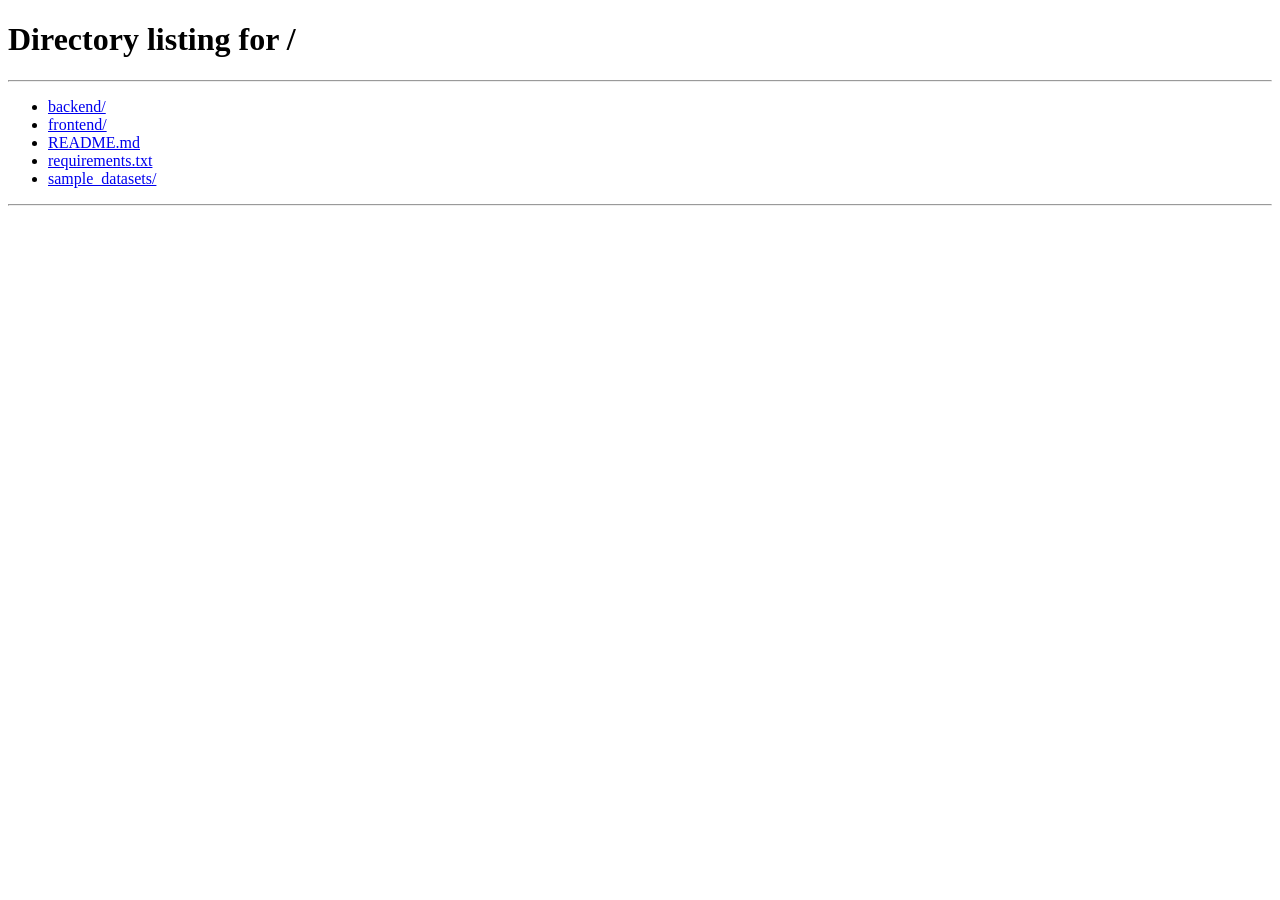
<file: frontend/app.html>
<!DOCTYPE html>
<html lang="en">

<head>
  <meta charset="UTF-8">
  <meta name="viewport" content="width=device-width, initial-scale=1.0">
  <title>AutoData Pipeline - Interactive Data Mining & Feature Engineering</title>
  <link rel="preconnect" href="https://fonts.googleapis.com">
  <link rel="preconnect" href="https://fonts.gstatic.com" crossorigin>
  <link
    href="https://fonts.googleapis.com/css2?family=Inter:wght@400;500;600;700&family=JetBrains+Mono:wght@400;500;600&display=swap"
    rel="stylesheet">
  <link rel="stylesheet" href="css/style.css">
  <link rel="stylesheet" href="css/notebook.css">
  <style>
    /* User profile dropdown menu */
    .user-dropdown-menu {
      position: absolute;
      top: 56px;
      right: 20px;
      background: var(--bg-card);
      border: 1px solid var(--border-color);
      border-radius: var(--radius-md);
      box-shadow: var(--shadow-lg);
      padding: 6px;
      display: none;
      flex-direction: column;
      min-width: 170px;
      z-index: 100;
    }

    .user-dropdown-menu.active {
      display: flex;
    }

    .user-menu-item {
      padding: 8px 12px;
      font-size: 13px;
      border-radius: var(--radius-sm);
      display: flex;
      align-items: center;
      gap: 8px;
      color: var(--text-main);
      cursor: pointer;
      text-decoration: none;
      transition: background-color 0.15s;
    }

    .user-menu-item:hover {
      background-color: var(--bg-card-subtle);
    }

    .user-menu-item.logout {
      color: var(--danger);
      border-top: 1px solid var(--border-light);
      margin-top: 4px;
      padding-top: 8px;
    }
  </style>
</head>

<body>

  <!-- ================= Top Navbar ================= -->
  <header class="top-navbar">
    <div class="brand-section">
      <div class="brand-icon">
        <svg viewBox="0 0 24 24" fill="none" stroke="currentColor" stroke-width="2.5">
          <circle cx="12" cy="12" r="3" />
          <path
            d="M19.4 15a1.65 1.65 0 0 0 .33 1.82l.06.06a2 2 0 0 1 0 2.83 2 2 0 0 1-2.83 0l-.06-.06a1.65 1.65 0 0 0-1.82-.33 1.65 1.65 0 0 0-1 1.51V21a2 2 0 0 1-2 2 2 2 0 0 1-2-2v-.09A1.65 1.65 0 0 0 9 19.4a1.65 1.65 0 0 0-1.82.33l-.06.06a2 2 0 0 1-2.83 0 2 2 0 0 1 0-2.83l.06-.06a1.65 1.65 0 0 0 .33-1.82 1.65 1.65 0 0 0-1.51-1H3a2 2 0 0 1-2-2 2 2 0 0 1 2-2h.09A1.65 1.65 0 0 0 4.6 9a1.65 1.65 0 0 0-.33-1.82l-.06-.06a2 2 0 0 1 0-2.83 2 2 0 0 1 2.83 0l.06.06a1.65 1.65 0 0 0 1.82.33H9a1.65 1.65 0 0 0 1-1.51V3a2 2 0 0 1 2-2 2 2 0 0 1 2 2v.09a1.65 1.65 0 0 0 1 1.51 1.65 1.65 0 0 0 1.82-.33l.06-.06a2 2 0 0 1 2.83 0 2 2 0 0 1 0 2.83l-.06.06a1.65 1.65 0 0 0-.33 1.82V9a1.65 1.65 0 0 0 1.51 1H21a2 2 0 0 1 2 2 2 2 0 0 1-2 2h-.09a1.65 1.65 0 0 0-1.51 1z" />
        </svg>
      </div>
      <div class="brand-info">
        <h1>AutoData Pipeline</h1>
        <span>Interactive Data Mining &amp; Feature Engineering</span>
      </div>
    </div>

    <div class="nav-center">
      <div class="project-selector" id="project-selector-btn" onclick="window.location.href='/projects.html'"
        title="Switch or Upload Project">
        <span id="project-name-display">Project: Customer Churn Analysis</span>
        <svg viewBox="0 0 24 24" fill="none" stroke="currentColor" stroke-width="2">
          <polyline points="6 9 12 15 18 9" />
        </svg>
      </div>
      <button class="btn-new-project" id="btn-header-new-project" onclick="window.location.href='/projects.html'">
        <svg viewBox="0 0 24 24" width="16" height="16" fill="none" stroke="currentColor" stroke-width="2.5">
          <line x1="12" y1="5" x2="12" y2="19" />
          <line x1="5" y1="12" x2="19" y2="12" />
        </svg>
        <span>+ New Project</span>
      </button>
    </div>

    <div class="nav-right" style="position:relative;">
      <button class="icon-btn" id="theme-toggle-btn" title="Toggle Dark/Light Mode">
        <svg viewBox="0 0 24 24" width="18" height="18" fill="none" stroke="currentColor" stroke-width="2">
          <path d="M21 12.79A9 9 0 1 1 11.21 3 7 7 0 0 0 21 12.79z" />
        </svg>
      </button>
      <button class="icon-btn" id="notifications-btn" title="Notifications"
        onclick="UI.showToast('All pipeline background workers operational.', 'info')">
        <svg viewBox="0 0 24 24" width="18" height="18" fill="none" stroke="currentColor" stroke-width="2">
          <path d="M18 8A6 6 0 0 0 6 8c0 7-3 9-3 9h18s-3-2-3-9" />
          <path d="M13.73 21a2 2 0 0 1-3.46 0" />
        </svg>
        <div class="badge-dot"></div>
      </button>
      <div class="user-profile" id="user-profile-btn" onclick="App.toggleUserDropdown()">
        <div class="avatar" id="user-avatar-initial">A</div>
        <span class="user-name" id="user-display-name">Admin</span>
        <svg viewBox="0 0 24 24" width="14" height="14" fill="none" stroke="currentColor" stroke-width="2">
          <polyline points="6 9 12 15 18 9" />
        </svg>
      </div>

      <!-- User Dropdown Menu with Log Out -->
      <div class="user-dropdown-menu" id="user-dropdown-menu">
        <div style="padding:6px 12px; font-size:11px; color:var(--text-muted); font-weight:600;" id="user-menu-email">
          admin@autodata.io</div>
        <div class="user-menu-item" onclick="window.location.href='/projects.html'">
          <span>📁</span> Switch Project
        </div>
        <div class="user-menu-item logout" onclick="App.logout()">
          <span>🚪</span> Sign Out
        </div>
      </div>
    </div>
  </header>

  <!-- ================= App Container ================= -->
  <div class="app-container">

    <!-- Sidebar (Left) -->
    <aside class="sidebar">
      <div class="sidebar-nav">
        <div class="nav-item active" data-view="pipeline">
          <svg viewBox="0 0 24 24" fill="none" stroke="currentColor" stroke-width="2">
            <circle cx="18" cy="18" r="3" />
            <circle cx="6" cy="6" r="3" />
            <path d="M6 21V9a9 9 0 0 0 9 9" />
          </svg>
          <span>Pipeline</span>
        </div>
        <div class="nav-item" data-view="dashboard">
          <svg viewBox="0 0 24 24" fill="none" stroke="currentColor" stroke-width="2">
            <rect x="3" y="3" width="7" height="9" />
            <rect x="14" y="3" width="7" height="5" />
            <rect x="14" y="12" width="7" height="9" />
            <rect x="3" y="16" width="7" height="5" />
          </svg>
          <span>Dashboard</span>
        </div>
        <div class="nav-item" data-view="dataset">
          <svg viewBox="0 0 24 24" fill="none" stroke="currentColor" stroke-width="2">
            <rect x="3" y="3" width="18" height="18" rx="2" ry="2" />
            <line x1="3" y1="9" x2="21" y2="9" />
            <line x1="9" y1="21" x2="9" y2="9" />
          </svg>
          <span>Dataset</span>
        </div>
        <div class="nav-item" data-view="notebook">
          <svg viewBox="0 0 24 24" fill="none" stroke="currentColor" stroke-width="2">
            <polyline points="16 18 22 12 16 6" />
            <polyline points="8 6 2 12 8 18" />
          </svg>
          <span>Notebook</span>
        </div>
        <div class="nav-item" data-view="reports">
          <svg viewBox="0 0 24 24" fill="none" stroke="currentColor" stroke-width="2">
            <path d="M14 2H6a2 2 0 0 0-2 2v16a2 2 0 0 0 2 2h12a2 2 0 0 0 2-2V8z" />
            <polyline points="14 2 14 8 20 8" />
            <line x1="16" y1="13" x2="8" y2="13" />
            <line x1="16" y1="17" x2="8" y2="17" />
          </svg>
          <span>Reports</span>
        </div>
        <div class="nav-item" onclick="window.location.href='/projects.html'">
          <svg viewBox="0 0 24 24" fill="none" stroke="currentColor" stroke-width="2">
            <path d="M21 15v4a2 2 0 0 1-2 2H5a2 2 0 0 1-2-2v-4" />
            <polyline points="17 8 12 3 7 8" />
            <line x1="12" y1="3" x2="12" y2="15" />
          </svg>
          <span>Upload / Projects</span>
        </div>
      </div>

      <!-- Bottom Pipeline Progress Widget (Screenshot 1 & 2) -->
      <div class="sidebar-footer">
        <div class="pipeline-progress-card">
          <div class="progress-header">
            <span class="progress-title">Pipeline Progress</span>
            <span class="progress-label" id="sidebar-step-counter">Step 6 of 10</span>
          </div>
          <div class="progress-bar-container">
            <div class="progress-bar-fill" id="sidebar-progress-fill" style="width: 60%;"></div>
          </div>
          <div class="autosave-status">
            <div class="autosave-dot"></div>
            <span>Auto-saved: Last saved just now</span>
          </div>
        </div>
      </div>
    </aside>

    <!-- Main Viewport -->
    <main class="main-viewport">

      <!-- ================= 1. Pipeline View (Screenshot 1) ================= -->
      <div class="view-page active-view" id="view-pipeline">
        <div class="pipeline-view-container">

          <!-- Central Stage -->
          <div class="step-center-stage">
            <div class="step-stage-header">
              <div class="step-title-area">
                <h2 id="stage-step-title">Step 6: Feature Scaling <svg class="info-icon" viewBox="0 0 24 24" fill="none"
                    stroke="currentColor" stroke-width="2">
                    <circle cx="12" cy="12" r="10" />
                    <path d="M12 16v-4M12 8h.01" />
                  </svg></h2>
                <p id="stage-step-desc">Scale numerical features to bring them to a common scale.</p>
              </div>
              <div class="stage-top-actions">
                <span class="badge-pill-trusted"><span class="dot"></span> Trusted</span>
                <button class="btn-secondary" onclick="App.switchView('reports')">
                  <svg viewBox="0 0 24 24" width="15" height="15" fill="none" stroke="currentColor" stroke-width="2">
                    <path d="M1 12s4-8 11-8 11 8 11 8-4 8-11 8-11-8-11-8z" />
                    <circle cx="12" cy="12" r="3" />
                  </svg>
                  Preview Report
                </button>
                <button class="btn-primary" onclick="App.downloadNotebook()">
                  <svg viewBox="0 0 24 24" width="15" height="15" fill="none" stroke="currentColor" stroke-width="2">
                    <path d="M21 15v4a2 2 0 0 1-2 2H5a2 2 0 0 1-2-2v-4" />
                    <polyline points="7 10 12 15 17 10" />
                    <line x1="12" y1="15" x2="12" y2="3" />
                  </svg>
                  Download
                </button>
              </div>
            </div>

            <!-- Stage Tabs -->
            <div class="stage-tabs">
              <button class="tab-btn active-tab" id="tab-notebook-btn">Notebook</button>
              <button class="tab-btn" id="tab-output-btn" onclick="App.switchView('dataset')">Output</button>
            </div>

            <!-- Jupyter Cell Component (Matching Screenshot 1) -->
            <div class="notebook-container">
              <div class="jupyter-cell active-cell">
                <div class="cell-toolbar">
                  <div class="cell-toolbar-left">
                    <button class="cell-tool-btn" title="Run Cell" onclick="Pipeline.runActiveStep()">
                      <svg viewBox="0 0 24 24" fill="currentColor">
                        <polygon points="5 3 19 12 5 21 5 3" />
                      </svg>
                    </button>
                    <button class="cell-tool-btn" title="Reset Step" onclick="Pipeline.resetCurrentStep()">
                      <svg viewBox="0 0 24 24" fill="none" stroke="currentColor" stroke-width="2">
                        <path d="M3 12a9 9 0 1 0 9-9 9.75 9.75 0 0 0-6.74 2.74L3 8" />
                        <path d="M3 3v5h5" />
                      </svg>
                    </button>
                    <select class="cell-type-select">
                      <option>Code</option>
                      <option>Markdown</option>
                    </select>
                  </div>
                  <div class="cell-toolbar-right">
                    <span>Python 3</span>
                    <div class="kernel-dot" title="Kernel Idle"></div>
                  </div>
                </div>

                <!-- In [X] Code Input -->
                <div class="cell-input-block">
                  <div class="cell-prompt" id="cell-in-prompt">In [1]:</div>
                  <div class="code-editor-wrapper">
                    <pre class="code-display" id="cell-code-display"></pre>
                  </div>
                </div>

                <!-- Out [X] Data Output (Dataframe Table) -->
                <div class="cell-output-block">
                  <div class="cell-prompt out" id="cell-out-prompt">Out [1]:</div>
                  <div class="output-content-wrapper" id="cell-output-wrapper">
                    <!-- Dataframe table rendered here -->
                  </div>
                </div>
              </div>
            </div>

            <!-- Stepper Bottom Controls -->
            <div class="stage-stepper-footer">
              <button class="btn-secondary" id="btn-prev-step" onclick="Pipeline.previousStep()">
                ← Previous Step
              </button>
              <div style="display:flex; gap:10px;">
                <button class="btn-secondary" style="border-color:var(--primary); color:var(--primary);"
                  onclick="Pipeline.runAllSteps()">
                  ▶ Fast Run All
                </button>
                <button class="btn-primary" id="btn-next-step" onclick="Pipeline.nextStep()">
                  Next Step →
                </button>
              </div>
            </div>

            <!-- Bottom Output Banner (Screenshot 1) -->
            <div class="pipeline-output-banner">
              <div class="output-banner-info">
                <h4>Pipeline Output</h4>
                <p>After completing all steps, you can download the final outputs.</p>
              </div>
              <div class="output-banner-actions">
                <button class="download-dataset-btn" onclick="App.downloadCleanedDataset()">
                  <svg viewBox="0 0 24 24" width="18" height="18" fill="none" stroke="currentColor" stroke-width="2">
                    <path d="M14 2H6a2 2 0 0 0-2 2v16a2 2 0 0 0 2 2h12a2 2 0 0 0 2-2V8z" />
                    <polyline points="14 2 14 8 20 8" />
                  </svg>
                  <div style="text-align:left;">
                    <div style="font-weight:700;">Download Cleaned Dataset</div>
                    <div style="font-size:11px; opacity:0.8;">cleaned_data.csv</div>
                  </div>
                </button>

                <button class="download-notebook-btn" onclick="App.downloadNotebook()">
                  <svg viewBox="0 0 24 24" width="18" height="18" fill="none" stroke="currentColor" stroke-width="2">
                    <polyline points="16 18 22 12 16 6" />
                    <polyline points="8 6 2 12 8 18" />
                  </svg>
                  <div style="text-align:left;">
                    <div style="font-weight:700;">Download Notebook</div>
                    <div style="font-size:11px; opacity:0.8;">processed_pipeline.ipynb</div>
                  </div>
                </button>
              </div>
            </div>

          </div>

          <!-- Right Inspector Panel (Screenshot 1) -->
          <aside class="step-inspector-panel">
            <div class="inspector-header">
              <h3 id="inspector-step-title">
                <svg viewBox="0 0 24 24" width="18" height="18" fill="none" stroke="currentColor" stroke-width="2"
                  style="color:var(--primary);">
                  <polyline points="16 18 22 12 16 6" />
                  <polyline points="8 6 2 12 8 18" />
                </svg>
                Step 6: Feature Scaling
              </h3>
            </div>

            <!-- Recommendation Card -->
            <div class="recommendation-card">
              <div class="recom-badge-row">
                <span class="recom-label">Recommendation</span>
                <span class="ai-badge" id="inspector-ai-badge">AI Suggested</span>
              </div>
              <p class="recom-text" id="inspector-recom-text">StandardScaler is recommended for better model performance.</p>

              <!-- Recommended Model Section -->
              <div class="recom-model-card" id="inspector-model-recom-card">
                <div class="recom-model-header">
                  <div class="recom-model-title">
                    <svg viewBox="0 0 24 24" width="14" height="14" fill="none" stroke="currentColor" stroke-width="2.5" style="color:var(--primary);">
                      <path d="M12 2a10 10 0 1 0 10 10H12V2z" />
                      <path d="M12 12L2.1 12a10 10 0 0 0 9.9 10V12z" />
                    </svg>
                    <span>Recommended Model to Use</span>
                  </div>
                  <span class="recom-model-tag" id="inspector-model-badge">XGBoost / Random Forest</span>
                </div>
                <div class="recom-model-rationale" id="inspector-model-rationale">
                  Optimal for tabular classification with non-linear feature interactions and high predictive stability.
                </div>
                <div class="recom-model-metric-row" id="inspector-model-metric-row">
                  <span class="recom-metric-label">Evaluation Metric:</span>
                  <span class="recom-metric-val" id="inspector-model-metric-val">F1-Score & ROC-AUC</span>
                </div>
              </div>
            </div>

            <!-- Selected Method -->
            <div class="selected-method-card">
              <div class="meta-field-label">Selected Method</div>
              <div class="method-pill" id="inspector-method-pill">Standard Scaler</div>
            </div>

            <!-- Columns Affected -->
            <div class="affected-columns-card">
              <div class="meta-field-label">Columns Affected</div>
              <div style="font-size:12px; color:var(--text-muted); font-weight:600;" id="inspector-affected-count">3
                Numerical Columns</div>
              <div class="tags-cloud" id="inspector-tags-cloud">
                <span class="tag-pill">tenure</span>
                <span class="tag-pill">MonthlyCharges</span>
                <span class="tag-pill">TotalCharges</span>
              </div>
            </div>

            <!-- Action Buttons (Screenshot 1) -->
            <div class="inspector-actions-group">
              <button class="btn-accept-continue" onclick="Pipeline.acceptAndContinue()">
                <svg viewBox="0 0 24 24" width="18" height="18" fill="none" stroke="currentColor" stroke-width="2.5">
                  <polyline points="20 6 9 17 4 12" />
                </svg>
                Accept & Continue
              </button>
              <button class="btn-modify-step" onclick="Pipeline.openModifyModal()">
                <svg viewBox="0 0 24 24" width="16" height="16" fill="none" stroke="currentColor" stroke-width="2">
                  <path d="M12 20h9" />
                  <path d="M16.5 3.5a2.121 2.121 0 0 1 3 3L7 19l-4 1 1-4L16.5 3.5z" />
                </svg>
                Modify Step
              </button>
              <button class="btn-reset-step" onclick="Pipeline.openRejectModal()">
                <svg viewBox="0 0 24 24" width="16" height="16" fill="none" stroke="currentColor" stroke-width="2">
                  <line x1="18" y1="6" x2="6" y2="18" />
                  <line x1="6" y1="6" x2="18" y2="18" />
                </svg>
                Reset / Reject Step
              </button>
            </div>


            <!-- Stepper Checklist (10 steps) -->
            <div class="stepper-checklist">
              <div class="stepper-header">Pipeline Steps</div>
              <div id="inspector-stepper-checklist">
                <!-- 10 steps generated by JS -->
              </div>
            </div>
          </aside>

        </div>
      </div>

      <!-- ================= 2. Dashboard View (Screenshot 2) ================= -->
      <div class="view-page" id="view-dashboard">
        <div class="dashboard-container">

          <div class="dashboard-hero">
            <h2>Welcome, <span id="dash-user-welcome">Admin</span>! 👋</h2>
            <p>Your automated data mining and feature engineering pipeline is ready.</p>
          </div>

          <!-- 4 KPI Cards (Screenshot 2) -->
          <div class="kpi-grid">
            <div class="kpi-card">
              <div class="kpi-icon blue">
                <svg viewBox="0 0 24 24" fill="none" stroke="currentColor" stroke-width="2">
                  <path d="M14 2H6a2 2 0 0 0-2 2v16a2 2 0 0 0 2 2h12a2 2 0 0 0 2-2V8z" />
                  <polyline points="14 2 14 8 20 8" />
                </svg>
              </div>
              <div class="kpi-details">
                <div class="kpi-label">Dataset</div>
                <div class="kpi-value" id="kpi-dataset-name">Telco Customer Churn.csv</div>
                <div class="kpi-sub" id="kpi-dataset-sub">24,532 rows • 21 columns</div>
              </div>
            </div>

            <div class="kpi-card">
              <div class="kpi-icon green">
                <svg viewBox="0 0 24 24" fill="none" stroke="currentColor" stroke-width="2">
                  <circle cx="12" cy="12" r="10" />
                  <path d="m9 12 2 2 4-4" />
                </svg>
              </div>
              <div class="kpi-details">
                <div class="kpi-label">Target Column</div>
                <div class="kpi-value" id="kpi-target-val">Churn</div>
                <div class="kpi-sub" id="kpi-target-sub">Binary Classification</div>
              </div>
            </div>

            <div class="kpi-card">
              <div class="kpi-icon orange">
                <svg viewBox="0 0 24 24" fill="none" stroke="currentColor" stroke-width="2">
                  <path d="M10.29 3.86L1.82 18a2 2 0 0 0 1.71 3h16.94a2 2 0 0 0 1.71-3L13.71 3.86a2 2 0 0 0-3.42 0z" />
                  <line x1="12" y1="9" x2="12" y2="13" />
                  <line x1="12" y1="17" x2="12.01" y2="17" />
                </svg>
              </div>
              <div class="kpi-details">
                <div class="kpi-label">Missing Values</div>
                <div class="kpi-value" id="kpi-missing-val">2,345 (4.6%)</div>
                <div class="kpi-sub">Across identified features</div>
              </div>
            </div>

            <div class="kpi-card">
              <div class="kpi-icon teal">
                <svg viewBox="0 0 24 24" fill="none" stroke="currentColor" stroke-width="2">
                  <line x1="18" y1="20" x2="18" y2="10" />
                  <line x1="12" y1="20" x2="12" y2="4" />
                  <line x1="6" y1="20" x2="6" y2="14" />
                </svg>
              </div>
              <div class="kpi-details">
                <div class="kpi-label">Data Types</div>
                <div class="kpi-value" id="kpi-datatypes-val">14 Numerical</div>
                <div class="kpi-sub" id="kpi-datatypes-sub">7 Categorical</div>
              </div>
            </div>
          </div>

          <!-- 2 Columns Layout -->
          <div class="dashboard-columns">

            <!-- Left: Pipeline Overview List -->
            <div class="panel-card">
              <div class="panel-header">
                <div>
                  <div class="panel-title">Pipeline Overview</div>
                  <div class="panel-sub">This pipeline was auto-generated based on your dataset and problem objective.
                  </div>
                </div>
                <div class="panel-actions">
                  <button class="btn-secondary" onclick="App.switchView('notebook')">View as Notebook</button>
                  <button class="btn-primary" onclick="Pipeline.runAllSteps()">
                    <svg viewBox="0 0 24 24" width="15" height="15" fill="currentColor">
                      <polygon points="5 3 19 12 5 21 5 3" />
                    </svg>
                    Run All
                  </button>
                </div>
              </div>

              <div class="pipeline-overview-list" id="dashboard-pipeline-list">
                <!-- Rows dynamically rendered by JS -->
              </div>
            </div>

            <!-- Right: Insights & Donut Summary -->
            <div class="dashboard-right-col">

              <div class="panel-card">
                <div class="panel-header">
                  <div class="panel-title" style="display:flex; align-items:center; gap:8px;">
                    <span>💡</span> Insights & Recommendations
                  </div>
                </div>

                <div class="insight-card" style="border-left: 3px solid var(--primary); background: var(--bg-card-subtle);">
                  <div class="insight-title" style="display:flex; justify-content:space-between; align-items:center;">
                    <span style="display:flex; align-items:center; gap:6px;">🤖 <strong>Recommended ML Model</strong></span>
                    <span class="ai-badge" style="background:var(--primary-light); color:var(--primary);" id="dash-recom-model-badge">XGBoost / Random Forest</span>
                  </div>
                  <div class="insight-desc" id="dash-recom-model-desc">
                    Target classification: Gradient boosting and ensemble tree models recommended for maximum predictive accuracy and feature importance interpretability.
                  </div>
                </div>

                <div class="insight-card">
                  <div class="insight-title">Missing Values</div>
                  <div class="insight-desc">Detected incomplete entries in features. Statistical Mean/Mode imputation
                    applied for stability.</div>
                </div>

                <div class="insight-card">
                  <div class="insight-title">Target Imbalance</div>
                  <div class="insight-desc">Target distribution shows positive outcome frequency. Stratified split and
                    F1 metrics recommended.</div>
                </div>

                <div class="insight-card">
                  <div class="insight-title">Identifier Redundancy</div>
                  <div class="insight-desc">Entity ID features isolated and dropped based on user objective to prevent
                    overfitting.</div>
                </div>
              </div>


              <!-- Dataset Summary with Donut Chart -->
              <div class="panel-card">
                <div class="panel-title">Dataset Summary</div>

                <div class="donut-chart-container">
                  <svg width="100" height="100" viewBox="0 0 100 100">
                    <circle cx="50" cy="50" r="40" fill="transparent" stroke="var(--teal)" stroke-width="12" />
                    <circle id="donut-svg-fill" cx="50" cy="50" r="40" fill="transparent" stroke="var(--primary)"
                      stroke-width="12" stroke-dasharray="160 251.2" transform="rotate(-90 50 50)" />
                  </svg>
                  <div style="font-size:12.5px;">
                    <div style="display:flex; align-items:center; gap:6px; margin-bottom:6px;">
                      <span
                        style="width:10px; height:10px; border-radius:50%; background:var(--primary); display:inline-block;"></span>
                      <span>Numerical: <strong id="donut-num-pct">14 (66.7%)</strong></span>
                    </div>
                    <div style="display:flex; align-items:center; gap:6px;">
                      <span
                        style="width:10px; height:10px; border-radius:50%; background:var(--teal); display:inline-block;"></span>
                      <span>Categorical: <strong id="donut-cat-pct">7 (33.3%)</strong></span>
                    </div>
                  </div>
                </div>

                <div
                  style="display:flex; justify-content:space-between; border-top:1px solid var(--border-color); padding-top:12px; font-size:12px; color:var(--text-muted);">
                  <div>Rows: <strong style="color:var(--text-main);" id="ds-stat-rows">24,532</strong></div>
                  <div>Columns: <strong style="color:var(--text-main);" id="ds-stat-cols">21</strong></div>
                  <div>Memory: <strong style="color:var(--text-main);" id="ds-stat-mem">12.45 MB</strong></div>
                </div>
              </div>

              <!-- Quick Actions -->
              <div class="panel-card">
                <div class="panel-title" style="margin-bottom:14px;">Quick Actions</div>
                <button class="quick-action-btn" onclick="App.downloadCleanedDataset()">
                  <svg viewBox="0 0 24 24" width="16" height="16" fill="none" stroke="currentColor" stroke-width="2">
                    <path d="M21 15v4a2 2 0 0 1-2 2H5a2 2 0 0 1-2-2v-4" />
                    <polyline points="7 10 12 15 17 10" />
                    <line x1="12" y1="15" x2="12" y2="3" />
                  </svg>
                  <span>Download Cleaned Dataset</span>
                </button>
                <button class="quick-action-btn" onclick="App.downloadNotebook()">
                  <svg viewBox="0 0 24 24" width="16" height="16" fill="none" stroke="currentColor" stroke-width="2">
                    <polyline points="16 18 22 12 16 6" />
                    <polyline points="8 6 2 12 8 18" />
                  </svg>
                  <span>Download Notebook (.ipynb)</span>
                </button>
                <button class="quick-action-btn" onclick="App.downloadReport()">
                  <svg viewBox="0 0 24 24" width="16" height="16" fill="none" stroke="currentColor" stroke-width="2">
                    <path d="M14 2H6a2 2 0 0 0-2 2v16a2 2 0 0 0 2 2h12a2 2 0 0 0 2-2V8z" />
                    <polyline points="14 2 14 8 20 8" />
                  </svg>
                  <span>Download Report (HTML/PDF)</span>
                </button>
              </div>

            </div>

          </div>

        </div>
      </div>

      <!-- ================= 3. Dataset View ================= -->
      <div class="view-page" id="view-dataset">
        <div style="padding: 28px 32px; display:flex; flex-direction:column; gap:20px; flex:1;">
          <div style="display:flex; justify-content:space-between; align-items:center;">
            <div>
              <h2 style="font-size:20px; font-weight:700;">Dataset Explorer</h2>
              <p style="font-size:13px; color:var(--text-muted);">Inspect transformed data rows and column distribution.
              </p>
            </div>
            <button class="btn-primary" onclick="App.downloadCleanedDataset()">Download CSV</button>
          </div>
          <div class="panel-card" style="flex:1; overflow:auto;">
            <div id="dataset-table-container"></div>
          </div>
        </div>
      </div>

      <!-- ================= 4. Notebook Full View ================= -->
      <div class="view-page" id="view-notebook">
        <div style="padding: 28px 32px; max-width:1100px; margin:0 auto; width:100%;">
          <div style="display:flex; justify-content:space-between; align-items:center; margin-bottom:24px;">
            <div>
              <h2 style="font-size:22px; font-weight:700;">Complete Pipeline Notebook</h2>
              <p style="font-size:13px; color:var(--text-muted);">Every data mining and feature engineering step as a
                clean, reproducible Jupyter Cell.</p>
            </div>
            <button class="btn-primary" onclick="App.downloadNotebook()">Download .ipynb</button>
          </div>
          <div id="full-notebook-container"></div>
        </div>
      </div>

      <!-- ================= 5. Reports View ================= -->
      <div class="view-page" id="view-reports">
        <div style="padding: 28px 32px; max-width:1100px; margin:0 auto; width:100%;">
          <div style="display:flex; justify-content:space-between; align-items:center; margin-bottom:24px;">
            <div>
              <h2 style="font-size:22px; font-weight:700;">Pipeline Execution Audit Report</h2>
              <p style="font-size:13px; color:var(--text-muted);">Comprehensive data quality transformation audit and
                feature impact summary.</p>
            </div>
            <button class="btn-primary" onclick="App.downloadReport()">Open Full Report</button>
          </div>

          <div class="panel-card" style="margin-bottom:24px;">
            <div class="panel-title" style="margin-bottom:16px;">Before vs After Transformation Audit</div>
            <table class="dataframe-table" style="text-align:left;">
              <thead>
                <tr>
                  <th style="text-align:left;">Metric</th>
                  <th style="text-align:left;">Initial Raw Dataset</th>
                  <th style="text-align:left;">Processed Pipeline Dataset</th>
                  <th style="text-align:left;">Status</th>
                </tr>
              </thead>
              <tbody id="report-audit-table">
                <!-- Dynamically filled -->
              </tbody>
            </table>
          </div>
        </div>
      </div>

    </main>
  </div>

  <!-- ================= Upload Dataset & Prompt Modal ================= -->
  <div class="modal-overlay" id="upload-modal">
    <div class="modal-content">
      <div class="modal-header">
        <h3>Upload Dataset & Configure Objective</h3>
        <button class="modal-close-btn" onclick="App.closeUploadModal()">✕</button>
      </div>
      <div class="modal-body">

        <!-- File Drag & Drop Zone -->
        <div class="dropzone" id="upload-dropzone">
          <svg class="dropzone-icon" viewBox="0 0 24 24" fill="none" stroke="currentColor" stroke-width="2">
            <path d="M21 15v4a2 2 0 0 1-2 2H5a2 2 0 0 1-2-2v-4" />
            <polyline points="17 8 12 3 7 8" />
            <line x1="12" y1="3" x2="12" y2="15" />
          </svg>
          <h4>Drop your dataset here or click to browse</h4>
          <p>Supports CSV, JSON, XML, Excel (.xlsx)</p>
          <div id="selected-file-name" style="margin-top:8px; font-weight:600; color:var(--primary); font-size:13px;">
          </div>
          <input type="file" id="file-upload-input" accept=".csv,.json,.xml,.xlsx,.xls" style="display:none;">
        </div>

        <!-- Sample Datasets Quick Access -->
        <div>
          <label style="font-size:12.5px; font-weight:600; color:var(--text-muted); text-transform:uppercase;">Or load
            pre-built demo dataset:</label>
          <div style="display:grid; grid-template-columns:1fr 1fr; gap:8px; margin-top:8px;">
            <button class="btn-secondary" onclick="App.loadSampleDataset('customer_churn')">
              👥 Telco Churn
            </button>
            <button class="btn-secondary" onclick="App.loadSampleDataset('anime')">
              🎬 Anime Dataset
            </button>
            <button class="btn-secondary" onclick="App.loadSampleDataset('sales_forecasting')">
              📈 Sales Forecasting
            </button>
            <button class="btn-secondary" onclick="App.loadSampleDataset('house_prices')">
              🏠 House Prices
            </button>
          </div>
        </div>

        <!-- Purpose / Prompt Textarea -->
        <div>
          <label style="font-size:13px; font-weight:600;">Purpose & Objective Prompt:</label>
          <p style="font-size:12px; color:var(--text-muted); margin-bottom:6px;">
            Describe the modeling goal so the automated pipeline intelligently adapts feature selection, encoding, and
            scaling:
          </p>
          <textarea class="prompt-textarea" id="prompt-text-input"
            placeholder="e.g., Predict customer churn and identify key driver features. Scale numerical columns using StandardScaler, drop customer ID, and handle missing values."></textarea>

          <div class="prompt-chips">
            <span class="prompt-chip"
              onclick="App.setPromptChip('Predict customer churn and highlight key risk factors, drop customer ID and scale numeric charges')">🎯
              Churn Classification</span>
            <span class="prompt-chip"
              onclick="App.setPromptChip('Forecast house sale price based on square feet and bedrooms, treat outliers and scale numeric features')">📈
              House Price Regression</span>
            <span class="prompt-chip"
              onclick="App.setPromptChip('Predict anime rating based on genres and popularity, drop anime ID')">🎬 Anime
              Rating</span>
            <span class="prompt-chip"
              onclick="App.setPromptChip('Forecast store weekly sales based on department, CPI and unemployment')">📊
              Sales Prediction</span>
          </div>
        </div>

      </div>
      <div class="modal-footer">
        <button class="btn-secondary" onclick="App.closeUploadModal()">Cancel</button>
        <button class="btn-primary" onclick="App.submitUpload()">Generate Automated Pipeline ⚡</button>
      </div>
    </div>
  </div>

  <!-- ================= Modify Step Modal ================= -->
  <div class="modal-overlay" id="modify-step-modal">
    <div class="modal-content" style="max-width:680px; width:92%;">
      <div class="modal-header">
        <h3 id="modify-modal-title">Modify Step</h3>
        <button class="modal-close-btn" onclick="Pipeline.closeModifyModal()">✕</button>
      </div>
      <div class="modal-body" id="modify-modal-content">
        <!-- Injected dynamically by Pipeline.openModifyModal() -->
      </div>
      <div class="modal-footer">
        <button class="btn-secondary" onclick="Pipeline.closeModifyModal()">Cancel</button>
        <button class="btn-primary" onclick="Pipeline.applyStepModification()">Apply & Re-Run Step</button>
      </div>
    </div>
  </div>

  <!-- ================= Reset / Reject Step Modal ================= -->
  <div class="modal-overlay" id="reject-step-modal">
    <div class="modal-content" style="max-width:520px; width:90%;">
      <div class="modal-header">
        <h3 id="reject-modal-title" style="display:flex; align-items:center; gap:8px;">
          <svg viewBox="0 0 24 24" width="20" height="20" fill="none" stroke="currentColor" stroke-width="2" style="color:var(--danger);">
            <circle cx="12" cy="12" r="10"/>
            <line x1="12" y1="8" x2="12" y2="12"/>
            <line x1="12" y1="16" x2="12.01" y2="16"/>
          </svg>
          Reset / Reject Step
        </h3>
        <button class="modal-close-btn" onclick="Pipeline.closeRejectModal()">✕</button>
      </div>
      <div class="modal-body" id="reject-modal-content">
        <!-- Injected dynamically by Pipeline.openRejectModal() -->
      </div>
      <div class="modal-footer" style="display:flex; justify-content:space-between; align-items:center;">
        <button class="btn-secondary" onclick="Pipeline.closeRejectModal()">Cancel</button>
        <div style="display:flex; gap:10px;">
          <button class="btn-secondary" style="color:var(--text-main); border-color:var(--border-color);" onclick="Pipeline.confirmResetStep()">
            ↺ Reset to AI Defaults
          </button>
          <button class="btn-danger-confirm" onclick="Pipeline.confirmRejectStep()">
            ⏭ Skip / Reject Step
          </button>
        </div>
      </div>
    </div>
  </div>


  <!-- Scripts -->
  <script src="js/ui.js"></script>
  <script src="js/pipeline.js"></script>
  <script src="js/app.js"></script>
</body>

</html>
</file>
<file: frontend/css/style.css>
:root {
  --primary: #4f46e5;
  --primary-hover: #4338ca;
  --primary-light: #e0e7ff;
  --primary-50: #eef2ff;
  --success: #16a34a;
  --success-hover: #15803d;
  --success-light: #dcfce7;
  --warning: #f59e0b;
  --warning-light: #fef3c7;
  --danger: #ef4444;
  --danger-light: #fee2e2;
  --purple: #8b5cf6;
  --purple-light: #ede9fe;
  --teal: #0d9488;
  --teal-light: #ccfbf1;
  --blue: #2563eb;
  --blue-light: #dbeafe;

  /* Surfaces & Neutral */
  --bg-main: #f8fafc;
  --bg-sidebar: #ffffff;
  --bg-card: #ffffff;
  --bg-card-subtle: #f1f5f9;
  --border-color: #e2e8f0;
  --border-light: #edf2f7;
  --text-main: #0f172a;
  --text-muted: #64748b;
  --text-subtle: #94a3b8;
  
  --shadow-sm: 0 1px 2px 0 rgba(0, 0, 0, 0.05);
  --shadow-md: 0 4px 6px -1px rgba(0, 0, 0, 0.07), 0 2px 4px -2px rgba(0, 0, 0, 0.05);
  --shadow-lg: 0 10px 15px -3px rgba(0, 0, 0, 0.08), 0 4px 6px -4px rgba(0, 0, 0, 0.04);
  
  --radius-sm: 6px;
  --radius-md: 10px;
  --radius-lg: 14px;
  --radius-xl: 18px;
  
  --font-sans: 'Inter', -apple-system, BlinkMacSystemFont, "Segoe UI", Roboto, sans-serif;
  --font-mono: 'JetBrains Mono', 'Fira Code', Consolas, monospace;
}

[data-theme="dark"] {
  --bg-main: #0b0f19;
  --bg-sidebar: #111827;
  --bg-card: #151d30;
  --bg-card-subtle: #1e293b;
  --border-color: #232f48;
  --border-light: #1f2a40;
  --text-main: #f8fafc;
  --text-muted: #94a3b8;
  --text-subtle: #64748b;
  --primary-light: #1e2238;
  --primary-50: #191d33;
  --success-light: #142a1f;
  --danger-light: #341a1a;
  --purple-light: #281d3d;
  --shadow-sm: 0 1px 2px 0 rgba(0, 0, 0, 0.4);
  --shadow-md: 0 4px 6px -1px rgba(0, 0, 0, 0.5);
  --shadow-lg: 0 10px 15px -3px rgba(0, 0, 0, 0.6);
}

* {
  box-sizing: border-box;
  margin: 0;
  padding: 0;
}

body {
  font-family: var(--font-sans);
  background-color: var(--bg-main);
  color: var(--text-main);
  height: 100vh;
  display: flex;
  flex-direction: column;
  overflow: hidden;
  -webkit-font-smoothing: antialiased;
}

/* ================= Top Navbar ================= */
.top-navbar {
  height: 64px;
  background-color: var(--bg-sidebar);
  border-bottom: 1px solid var(--border-color);
  display: flex;
  align-items: center;
  justify-content: space-between;
  padding: 0 24px;
  flex-shrink: 0;
  z-index: 40;
}

.brand-section {
  display: flex;
  align-items: center;
  gap: 12px;
  width: 250px;
}

.brand-icon {
  width: 38px;
  height: 38px;
  border-radius: var(--radius-md);
  background: linear-gradient(135deg, #6366f1, #4f46e5);
  display: flex;
  align-items: center;
  justify-content: center;
  color: white;
  box-shadow: 0 4px 10px rgba(99, 102, 241, 0.35);
}

.brand-icon svg {
  width: 22px;
  height: 22px;
}

.brand-info h1 {
  font-size: 16px;
  font-weight: 700;
  letter-spacing: -0.01em;
  color: var(--text-main);
  line-height: 1.2;
}

.brand-info span {
  font-size: 11px;
  color: var(--text-muted);
  font-weight: 500;
  white-space: nowrap;
}

.nav-center {
  display: flex;
  align-items: center;
  gap: 16px;
}

.project-selector {
  display: flex;
  align-items: center;
  gap: 8px;
  padding: 8px 16px;
  background-color: var(--bg-main);
  border: 1px solid var(--border-color);
  border-radius: var(--radius-md);
  font-size: 13.5px;
  font-weight: 600;
  cursor: pointer;
  transition: all 0.2s ease;
  color: var(--text-main);
}

.project-selector:hover {
  border-color: var(--primary);
  background-color: var(--primary-50);
}

.project-selector svg {
  width: 16px;
  height: 16px;
  color: var(--text-muted);
}

.btn-new-project {
  display: flex;
  align-items: center;
  gap: 6px;
  padding: 8px 16px;
  background-color: var(--primary);
  color: white;
  border: none;
  border-radius: var(--radius-md);
  font-size: 13.5px;
  font-weight: 600;
  cursor: pointer;
  transition: all 0.2s;
  box-shadow: 0 2px 6px rgba(79, 70, 229, 0.25);
}

.btn-new-project:hover {
  background-color: var(--primary-hover);
  transform: translateY(-1px);
}

.nav-right {
  display: flex;
  align-items: center;
  gap: 16px;
}

.icon-btn {
  width: 36px;
  height: 36px;
  border-radius: var(--radius-md);
  border: 1px solid var(--border-color);
  background: var(--bg-main);
  color: var(--text-muted);
  display: flex;
  align-items: center;
  justify-content: center;
  cursor: pointer;
  position: relative;
  transition: all 0.2s;
}

.icon-btn:hover {
  color: var(--text-main);
  border-color: var(--text-subtle);
}

.icon-btn .badge-dot {
  position: absolute;
  top: 7px;
  right: 7px;
  width: 7px;
  height: 7px;
  background-color: var(--primary);
  border-radius: 50%;
}

.user-profile {
  display: flex;
  align-items: center;
  gap: 8px;
  cursor: pointer;
}

.avatar {
  width: 34px;
  height: 34px;
  border-radius: 50%;
  background: linear-gradient(135deg, #4f46e5, #818cf8);
  color: white;
  font-weight: 700;
  font-size: 14px;
  display: flex;
  align-items: center;
  justify-content: center;
}

.user-name {
  font-size: 13.5px;
  font-weight: 600;
}

/* ================= Layout Structure ================= */
.app-container {
  display: flex;
  flex: 1;
  overflow: hidden;
}

/* Sidebar */
.sidebar {
  width: 250px;
  background-color: var(--bg-sidebar);
  border-right: 1px solid var(--border-color);
  display: flex;
  flex-direction: column;
  justify-content: space-between;
  padding: 16px 12px;
  flex-shrink: 0;
}

.sidebar-nav {
  display: flex;
  flex-direction: column;
  gap: 4px;
}

.nav-item {
  display: flex;
  align-items: center;
  gap: 12px;
  padding: 10px 14px;
  border-radius: var(--radius-md);
  color: var(--text-muted);
  font-size: 14px;
  font-weight: 500;
  cursor: pointer;
  transition: all 0.15s ease;
  user-select: none;
}

.nav-item svg {
  width: 19px;
  height: 19px;
  flex-shrink: 0;
}

.nav-item:hover {
  background-color: var(--bg-card-subtle);
  color: var(--text-main);
}

.nav-item.active {
  background-color: var(--primary-50);
  color: var(--primary);
  font-weight: 600;
}

.sidebar-footer {
  padding-top: 16px;
  border-top: 1px solid var(--border-color);
}

.pipeline-progress-card {
  background-color: var(--bg-main);
  border: 1px solid var(--border-color);
  border-radius: var(--radius-md);
  padding: 14px;
}

.progress-header {
  display: flex;
  justify-content: space-between;
  align-items: center;
  margin-bottom: 8px;
}

.progress-title {
  font-size: 12.5px;
  font-weight: 600;
  color: var(--text-main);
}

.progress-label {
  font-size: 11.5px;
  color: var(--text-muted);
  font-weight: 500;
}

.progress-bar-container {
  width: 100%;
  height: 6px;
  background-color: var(--border-color);
  border-radius: 4px;
  overflow: hidden;
  margin-bottom: 10px;
}

.progress-bar-fill {
  height: 100%;
  background: linear-gradient(90deg, #6366f1, #4f46e5);
  border-radius: 4px;
  transition: width 0.4s ease;
}

.autosave-status {
  display: flex;
  align-items: center;
  gap: 6px;
  font-size: 11px;
  color: var(--text-muted);
}

.autosave-dot {
  width: 6px;
  height: 6px;
  background-color: var(--success);
  border-radius: 50%;
}

/* Main Content Area */
.main-viewport {
  flex: 1;
  overflow-y: auto;
  display: flex;
  flex-direction: column;
  position: relative;
}

/* View Pages */
.view-page {
  display: none;
  flex: 1;
  flex-direction: column;
}

.view-page.active-view {
  display: flex;
}

/* ================= Dashboard View (Screenshot 2) ================= */
.dashboard-container {
  padding: 24px 32px;
  display: flex;
  flex-direction: column;
  gap: 24px;
  max-width: 1540px;
  margin: 0 auto;
  width: 100%;
}

.dashboard-hero {
  margin-bottom: 4px;
}

.dashboard-hero h2 {
  font-size: 24px;
  font-weight: 700;
  color: var(--text-main);
  display: flex;
  align-items: center;
  gap: 8px;
}

.dashboard-hero p {
  color: var(--text-muted);
  font-size: 14.5px;
  margin-top: 4px;
}

/* 4 KPI Cards Grid */
.kpi-grid {
  display: grid;
  grid-template-columns: repeat(4, 1fr);
  gap: 16px;
}

.kpi-card {
  background: var(--bg-card);
  border: 1px solid var(--border-color);
  border-radius: var(--radius-lg);
  padding: 18px 20px;
  display: flex;
  align-items: center;
  gap: 16px;
  box-shadow: var(--shadow-sm);
  transition: transform 0.2s, box-shadow 0.2s;
}

.kpi-card:hover {
  transform: translateY(-2px);
  box-shadow: var(--shadow-md);
}

.kpi-icon {
  width: 48px;
  height: 48px;
  border-radius: var(--radius-md);
  display: flex;
  align-items: center;
  justify-content: center;
  flex-shrink: 0;
}

.kpi-icon.blue { background: var(--primary-50); color: var(--primary); }
.kpi-icon.green { background: var(--success-light); color: var(--success); }
.kpi-icon.orange { background: var(--warning-light); color: var(--warning); }
.kpi-icon.teal { background: var(--teal-light); color: var(--teal); }

.kpi-icon svg { width: 24px; height: 24px; }

.kpi-details .kpi-label {
  font-size: 11.5px;
  font-weight: 600;
  color: var(--text-muted);
  text-transform: uppercase;
  letter-spacing: 0.04em;
}

.kpi-details .kpi-value {
  font-size: 16px;
  font-weight: 700;
  color: var(--text-main);
  margin-top: 2px;
}

.kpi-details .kpi-sub {
  font-size: 12px;
  color: var(--text-muted);
  margin-top: 2px;
}

/* 2-Column Dashboard Layout */
.dashboard-columns {
  display: grid;
  grid-template-columns: 2fr 1fr;
  gap: 24px;
}

.panel-card {
  background: var(--bg-card);
  border: 1px solid var(--border-color);
  border-radius: var(--radius-lg);
  padding: 24px;
  box-shadow: var(--shadow-sm);
}

.panel-header {
  display: flex;
  justify-content: space-between;
  align-items: center;
  margin-bottom: 20px;
}

.panel-title {
  font-size: 17px;
  font-weight: 700;
  color: var(--text-main);
}

.panel-sub {
  font-size: 13px;
  color: var(--text-muted);
  margin-top: 2px;
}

.panel-actions {
  display: flex;
  align-items: center;
  gap: 10px;
}

.btn-secondary {
  padding: 7px 14px;
  background: var(--bg-main);
  border: 1px solid var(--border-color);
  border-radius: var(--radius-md);
  font-size: 13px;
  font-weight: 600;
  color: var(--text-main);
  cursor: pointer;
  display: flex;
  align-items: center;
  gap: 6px;
  transition: all 0.2s;
}

.btn-secondary:hover {
  background: var(--bg-card-subtle);
  border-color: var(--text-muted);
}

.btn-primary {
  padding: 7px 16px;
  background: var(--primary);
  border: 1px solid var(--primary);
  border-radius: var(--radius-md);
  font-size: 13px;
  font-weight: 600;
  color: white;
  cursor: pointer;
  display: flex;
  align-items: center;
  gap: 6px;
  transition: all 0.2s;
  box-shadow: 0 2px 4px rgba(79, 70, 229, 0.2);
}

.btn-primary:hover {
  background: var(--primary-hover);
}

/* Pipeline Overview Step List (Screenshot 2) */
.pipeline-overview-list {
  display: flex;
  flex-direction: column;
  gap: 8px;
}

.step-row {
  display: flex;
  align-items: center;
  justify-content: space-between;
  padding: 14px 18px;
  background: var(--bg-card);
  border: 1px solid var(--border-color);
  border-radius: var(--radius-md);
  transition: all 0.15s ease;
  cursor: pointer;
}

.step-row:hover {
  background: var(--bg-card-subtle);
  border-color: var(--primary-light);
}

.step-row-left {
  display: flex;
  align-items: center;
  gap: 14px;
}

.step-status-indicator {
  width: 28px;
  height: 28px;
  border-radius: 50%;
  display: flex;
  align-items: center;
  justify-content: center;
  flex-shrink: 0;
}

.step-status-indicator.completed {
  background: var(--success-light);
  color: var(--success);
}

.step-status-indicator.in-progress {
  background: var(--primary-50);
  color: var(--primary);
  border: 2px solid var(--primary);
}

.step-status-indicator.pending {
  border: 2px dashed var(--border-color);
  color: var(--text-subtle);
}

.step-row-info {
  display: flex;
  flex-direction: column;
}

.step-row-title {
  font-size: 14px;
  font-weight: 600;
  color: var(--text-main);
  display: flex;
  align-items: center;
  gap: 8px;
}

.step-row-desc {
  font-size: 12px;
  color: var(--text-muted);
  margin-top: 2px;
}

.step-row-right {
  display: flex;
  align-items: center;
  gap: 12px;
}

.badge-status {
  padding: 4px 10px;
  border-radius: 20px;
  font-size: 11.5px;
  font-weight: 600;
}

.badge-status.completed { background: var(--success-light); color: var(--success); }
.badge-status.in-progress { background: var(--primary-50); color: var(--primary); }
.badge-status.pending { background: var(--bg-card-subtle); color: var(--text-muted); }

/* Right Column Widgets */
.dashboard-right-col {
  display: flex;
  flex-direction: column;
  gap: 20px;
}

.insight-card {
  margin-bottom: 12px;
  padding-bottom: 12px;
  border-bottom: 1px solid var(--border-light);
}

.insight-card:last-child {
  border-bottom: none;
  margin-bottom: 0;
  padding-bottom: 0;
}

.insight-title {
  font-size: 13px;
  font-weight: 600;
  color: var(--text-main);
}

.insight-desc {
  font-size: 12px;
  color: var(--text-muted);
  margin-top: 3px;
  line-height: 1.4;
}

.donut-chart-container {
  display: flex;
  align-items: center;
  justify-content: space-around;
  margin: 16px 0;
}

.quick-action-btn {
  width: 100%;
  display: flex;
  align-items: center;
  gap: 10px;
  padding: 10px 14px;
  background: var(--bg-main);
  border: 1px solid var(--border-color);
  border-radius: var(--radius-md);
  font-size: 13px;
  font-weight: 500;
  color: var(--text-main);
  cursor: pointer;
  margin-bottom: 8px;
  transition: all 0.2s;
  text-decoration: none;
}

.quick-action-btn:hover {
  background: var(--bg-card-subtle);
  border-color: var(--primary);
  color: var(--primary);
}

/* ================= Pipeline / Step Execution View (Screenshot 1) ================= */
.pipeline-view-container {
  display: flex;
  flex: 1;
  overflow: hidden;
}

.step-center-stage {
  flex: 1;
  display: flex;
  flex-direction: column;
  overflow-y: auto;
  padding: 24px 32px;
}

.step-stage-header {
  display: flex;
  justify-content: space-between;
  align-items: flex-start;
  margin-bottom: 20px;
}

.step-title-area h2 {
  font-size: 22px;
  font-weight: 700;
  display: flex;
  align-items: center;
  gap: 8px;
}

.info-icon {
  width: 18px;
  height: 18px;
  color: var(--text-muted);
  cursor: pointer;
}

.step-title-area p {
  color: var(--text-muted);
  font-size: 13.5px;
  margin-top: 4px;
}

.stage-top-actions {
  display: flex;
  align-items: center;
  gap: 10px;
}

.badge-pill-trusted {
  display: flex;
  align-items: center;
  gap: 6px;
  padding: 5px 12px;
  border-radius: 20px;
  font-size: 12px;
  font-weight: 600;
  background: var(--success-light);
  color: var(--success);
  border: 1px solid rgba(22, 163, 74, 0.2);
}

.badge-pill-trusted .dot {
  width: 6px;
  height: 6px;
  border-radius: 50%;
  background-color: var(--success);
}

/* Tabs: Notebook | Output */
.stage-tabs {
  display: flex;
  gap: 24px;
  border-bottom: 1px solid var(--border-color);
  margin-bottom: 20px;
}

.tab-btn {
  padding: 10px 4px;
  background: none;
  border: none;
  font-size: 14px;
  font-weight: 600;
  color: var(--text-muted);
  cursor: pointer;
  position: relative;
  transition: color 0.15s;
}

.tab-btn:hover {
  color: var(--text-main);
}

.tab-btn.active-tab {
  color: var(--primary);
}

.tab-btn.active-tab::after {
  content: '';
  position: absolute;
  bottom: -1px;
  left: 0;
  right: 0;
  height: 2px;
  background-color: var(--primary);
  border-radius: 2px 2px 0 0;
}

/* Stage Bottom Stepper Navigation */
.stage-stepper-footer {
  display: flex;
  justify-content: space-between;
  align-items: center;
  margin-top: 24px;
  padding-top: 20px;
  border-top: 1px solid var(--border-color);
}

/* Bottom Output Download Banner (Screenshot 1) */
.pipeline-output-banner {
  margin-top: 24px;
  padding: 18px 24px;
  background: var(--bg-card);
  border: 1px solid var(--border-color);
  border-radius: var(--radius-lg);
  display: flex;
  align-items: center;
  justify-content: space-between;
}

.output-banner-info h4 {
  font-size: 15px;
  font-weight: 700;
  color: var(--text-main);
}

.output-banner-info p {
  font-size: 12.5px;
  color: var(--text-muted);
  margin-top: 2px;
}

.output-banner-actions {
  display: flex;
  align-items: center;
  gap: 12px;
}

.download-dataset-btn {
  display: flex;
  align-items: center;
  gap: 10px;
  padding: 10px 18px;
  background: var(--success-light);
  border: 1px solid rgba(22, 163, 74, 0.3);
  border-radius: var(--radius-md);
  color: #14532d;
  font-size: 13px;
  font-weight: 600;
  cursor: pointer;
  transition: all 0.2s;
  text-decoration: none;
}

[data-theme="dark"] .download-dataset-btn {
  color: #86efac;
}

.download-dataset-btn:hover {
  background: #bbf7d0;
  transform: translateY(-1px);
}

.download-notebook-btn {
  display: flex;
  align-items: center;
  gap: 10px;
  padding: 10px 18px;
  background: var(--purple-light);
  border: 1px solid rgba(139, 92, 246, 0.3);
  border-radius: var(--radius-md);
  color: #581c87;
  font-size: 13px;
  font-weight: 600;
  cursor: pointer;
  transition: all 0.2s;
  text-decoration: none;
}

[data-theme="dark"] .download-notebook-btn {
  color: #d8b4fe;
}

.download-notebook-btn:hover {
  background: #ddd6fe;
  transform: translateY(-1px);
}

/* ================= Right Inspector Panel (Screenshot 1) ================= */
.step-inspector-panel {
  width: 380px;
  background: var(--bg-sidebar);
  border-left: 1px solid var(--border-color);
  display: flex;
  flex-direction: column;
  overflow-y: auto;
  padding: 24px;
  gap: 20px;
  flex-shrink: 0;
}

.inspector-header h3 {
  font-size: 16px;
  font-weight: 700;
  display: flex;
  align-items: center;
  gap: 8px;
}

.recommendation-card {
  background: var(--bg-card);
  border: 1px solid var(--border-color);
  border-radius: var(--radius-md);
  padding: 16px;
}

.recom-badge-row {
  display: flex;
  justify-content: space-between;
  align-items: center;
  margin-bottom: 8px;
}

.recom-label {
  font-size: 12px;
  font-weight: 700;
  color: var(--text-muted);
  text-transform: uppercase;
}

.ai-badge {
  font-size: 11px;
  font-weight: 700;
  padding: 2px 8px;
  border-radius: 12px;
  background: var(--purple-light);
  color: var(--purple);
}

.recom-text {
  font-size: 13px;
  line-height: 1.5;
  color: var(--text-main);
}

.selected-method-card {
  background: var(--bg-card);
  border: 1px solid var(--border-color);
  border-radius: var(--radius-md);
  padding: 14px 16px;
}

.meta-field-label {
  font-size: 11.5px;
  font-weight: 600;
  color: var(--text-muted);
  text-transform: uppercase;
  margin-bottom: 6px;
}

.method-pill {
  display: inline-block;
  padding: 6px 14px;
  border-radius: var(--radius-sm);
  background: var(--success-light);
  color: var(--success);
  font-size: 13px;
  font-weight: 600;
  border: 1px solid rgba(22, 163, 74, 0.2);
}

.affected-columns-card {
  background: var(--bg-card);
  border: 1px solid var(--border-color);
  border-radius: var(--radius-md);
  padding: 14px 16px;
}

.tags-cloud {
  display: flex;
  flex-wrap: wrap;
  gap: 6px;
  margin-top: 8px;
}

.tag-pill {
  padding: 3px 9px;
  background: var(--bg-card-subtle);
  border: 1px solid var(--border-color);
  border-radius: 4px;
  font-size: 11.5px;
  font-family: var(--font-mono);
  color: var(--text-main);
}

/* Inspector Action Buttons (Screenshot 1) */
.inspector-actions-group {
  display: flex;
  flex-direction: column;
  gap: 10px;
}

.btn-accept-continue {
  width: 100%;
  padding: 11px 16px;
  background: var(--success);
  color: white;
  border: none;
  border-radius: var(--radius-md);
  font-size: 14px;
  font-weight: 600;
  cursor: pointer;
  display: flex;
  align-items: center;
  justify-content: center;
  gap: 8px;
  transition: all 0.2s;
  box-shadow: 0 2px 6px rgba(22, 163, 74, 0.3);
}

.btn-accept-continue:hover {
  background: var(--success-hover);
  transform: translateY(-1px);
}

.btn-modify-step {
  width: 100%;
  padding: 9px 16px;
  background: var(--bg-card);
  border: 1px solid var(--border-color);
  border-radius: var(--radius-md);
  font-size: 13.5px;
  font-weight: 600;
  color: var(--text-main);
  cursor: pointer;
  display: flex;
  align-items: center;
  justify-content: center;
  gap: 8px;
  transition: all 0.2s;
}

.btn-modify-step:hover {
  border-color: var(--primary);
  color: var(--primary);
}

.btn-reset-step {
  width: 100%;
  padding: 9px 16px;
  background: var(--bg-card);
  border: 1px solid rgba(239, 68, 68, 0.3);
  border-radius: var(--radius-md);
  font-size: 13.5px;
  font-weight: 600;
  color: var(--danger);
  cursor: pointer;
  display: flex;
  align-items: center;
  justify-content: center;
  gap: 8px;
  transition: all 0.2s;
}

.btn-reset-step:hover {
  background: var(--danger-light);
}

/* Stepper Checklist in Right Panel */
.stepper-checklist {
  display: flex;
  flex-direction: column;
  gap: 6px;
}

.stepper-header {
  font-size: 13.5px;
  font-weight: 700;
  color: var(--text-main);
  margin-bottom: 6px;
}

.stepper-item {
  display: flex;
  align-items: center;
  justify-content: space-between;
  padding: 7px 10px;
  border-radius: var(--radius-sm);
  font-size: 12.5px;
  color: var(--text-muted);
  cursor: pointer;
  transition: all 0.15s;
}

.stepper-item:hover {
  background: var(--bg-card-subtle);
  color: var(--text-main);
}

.stepper-item.completed {
  color: var(--text-main);
}

.stepper-item.active {
  background: var(--primary-50);
  color: var(--primary);
  font-weight: 600;
}

.stepper-item-left {
  display: flex;
  align-items: center;
  gap: 8px;
}

.step-icon-check {
  color: var(--success);
  width: 16px;
  height: 16px;
}

.step-icon-active {
  color: var(--primary);
  width: 16px;
  height: 16px;
}

.step-icon-pending {
  color: var(--text-subtle);
  width: 16px;
  height: 16px;
}

/* ================= Modals ================= */
.modal-overlay {
  position: fixed;
  top: 0;
  left: 0;
  right: 0;
  bottom: 0;
  background: rgba(15, 23, 42, 0.6);
  backdrop-filter: blur(4px);
  display: none;
  align-items: center;
  justify-content: center;
  z-index: 100;
}

.modal-overlay.active {
  display: flex;
}

.modal-content {
  background: var(--bg-card);
  border: 1px solid var(--border-color);
  border-radius: var(--radius-xl);
  width: 100%;
  max-width: 620px;
  box-shadow: var(--shadow-lg);
  display: flex;
  flex-direction: column;
  overflow: hidden;
  animation: modalEnter 0.25s cubic-bezier(0.16, 1, 0.3, 1);
}

@keyframes modalEnter {
  from { opacity: 0; transform: scale(0.95) translateY(8px); }
  to { opacity: 1; transform: scale(1) translateY(0); }
}

.modal-header {
  padding: 20px 24px;
  border-bottom: 1px solid var(--border-color);
  display: flex;
  justify-content: space-between;
  align-items: center;
}

.modal-header h3 {
  font-size: 18px;
  font-weight: 700;
  color: var(--text-main);
}

.modal-close-btn {
  background: none;
  border: none;
  color: var(--text-muted);
  cursor: pointer;
  font-size: 20px;
}

.modal-body {
  padding: 24px;
  display: flex;
  flex-direction: column;
  gap: 18px;
  max-height: 75vh;
  overflow-y: auto;
}

.modal-footer {
  padding: 16px 24px;
  border-top: 1px solid var(--border-color);
  display: flex;
  justify-content: flex-end;
  gap: 12px;
  background: var(--bg-main);
}

/* Drag & Drop Upload Zone */
.dropzone {
  border: 2px dashed var(--border-color);
  border-radius: var(--radius-lg);
  padding: 32px 20px;
  text-align: center;
  background: var(--bg-main);
  cursor: pointer;
  transition: all 0.2s;
}

.dropzone:hover, .dropzone.dragover {
  border-color: var(--primary);
  background: var(--primary-50);
}

.dropzone-icon {
  width: 48px;
  height: 48px;
  margin: 0 auto 12px;
  color: var(--primary);
}

.dropzone h4 {
  font-size: 15px;
  font-weight: 600;
  color: var(--text-main);
}

.dropzone p {
  font-size: 12.5px;
  color: var(--text-muted);
  margin-top: 4px;
}

.prompt-textarea {
  width: 100%;
  padding: 12px;
  border: 1px solid var(--border-color);
  border-radius: var(--radius-md);
  background: var(--bg-main);
  color: var(--text-main);
  font-family: var(--font-sans);
  font-size: 13.5px;
  resize: vertical;
  min-height: 90px;
}

.prompt-textarea:focus {
  outline: none;
  border-color: var(--primary);
  box-shadow: 0 0 0 3px rgba(79, 70, 229, 0.15);
}

.prompt-chips {
  display: flex;
  flex-wrap: wrap;
  gap: 6px;
  margin-top: 8px;
}

.prompt-chip {
  padding: 4px 10px;
  background: var(--bg-card-subtle);
  border: 1px solid var(--border-color);
  border-radius: 16px;
  font-size: 11.5px;
  color: var(--text-muted);
  cursor: pointer;
  transition: all 0.15s;
}

.prompt-chip:hover {
  background: var(--primary-50);
  border-color: var(--primary);
  color: var(--primary);
}

/* Toast Notifications */
.toast-container {
  position: fixed;
  bottom: 24px;
  right: 24px;
  display: flex;
  flex-direction: column;
  gap: 10px;
  z-index: 1000;
}

.toast {
  padding: 12px 18px;
  border-radius: var(--radius-md);
  background: var(--bg-card);
  color: var(--text-main);
  border: 1px solid var(--border-color);
  box-shadow: var(--shadow-lg);
  font-size: 13.5px;
  display: flex;
  align-items: center;
  gap: 10px;
  animation: toastIn 0.2s ease-out;
}

@keyframes toastIn {
  from { opacity: 0; transform: translateY(10px); }
  to { opacity: 1; transform: translateY(0); }
}

.toast.success { border-left: 4px solid var(--success); }
.toast.info { border-left: 4px solid var(--primary); }
.toast.error { border-left: 4px solid var(--danger); }

/* ================= Recommended ML Model Box ================= */
.recom-model-card {
  margin-top: 12px;
  padding: 12px 14px;
  background: var(--bg-card-subtle);
  border: 1px solid var(--border-color);
  border-radius: var(--radius-sm);
  display: flex;
  flex-direction: column;
  gap: 8px;
  transition: all 0.2s;
}

.recom-model-card:hover {
  border-color: var(--primary);
  box-shadow: 0 2px 8px rgba(79, 70, 229, 0.08);
}

.recom-model-header {
  display: flex;
  justify-content: space-between;
  align-items: center;
  flex-wrap: wrap;
  gap: 6px;
}

.recom-model-title {
  display: flex;
  align-items: center;
  gap: 6px;
  font-size: 11.5px;
  font-weight: 700;
  color: var(--text-main);
  text-transform: uppercase;
  letter-spacing: 0.3px;
}

.recom-model-tag {
  font-size: 11px;
  font-weight: 700;
  padding: 2.5px 8.5px;
  border-radius: 12px;
  background: var(--primary-light);
  color: var(--primary);
}

[data-theme="dark"] .recom-model-tag {
  background: #1e2238;
  color: #a5b4fc;
}

.recom-model-rationale {
  font-size: 12.5px;
  color: var(--text-muted);
  line-height: 1.45;
}

.recom-model-metric-row {
  display: flex;
  align-items: center;
  gap: 6px;
  font-size: 11.5px;
  padding-top: 6px;
  border-top: 1px dashed var(--border-color);
}

.recom-metric-label {
  color: var(--text-subtle);
  font-weight: 600;
}

.recom-metric-val {
  color: var(--primary);
  font-weight: 700;
}

/* ================= Modify Step Modal Enhancements ================= */
.modify-step-container {
  display: flex;
  flex-direction: column;
  gap: 16px;
}

.modify-section {
  background: var(--bg-main);
  border: 1px solid var(--border-color);
  border-radius: var(--radius-md);
  padding: 14px 16px;
  display: flex;
  flex-direction: column;
  gap: 10px;
}

.modify-section-title {
  font-size: 12px;
  font-weight: 700;
  text-transform: uppercase;
  letter-spacing: 0.5px;
  color: var(--text-muted);
  display: flex;
  align-items: center;
  justify-content: space-between;
}

.what-changed-box {
  background: var(--primary-50);
  border: 1px solid var(--primary-light);
  border-radius: var(--radius-sm);
  padding: 12px 14px;
  display: flex;
  flex-direction: column;
  gap: 6px;
}

[data-theme="dark"] .what-changed-box {
  background: rgba(79, 70, 229, 0.1);
  border-color: rgba(79, 70, 229, 0.25);
}

.what-changed-text {
  font-size: 13px;
  color: var(--text-main);
  line-height: 1.5;
}

.what-changed-meta {
  display: flex;
  flex-wrap: wrap;
  gap: 14px;
  font-size: 12px;
  color: var(--primary);
  font-weight: 600;
  margin-top: 2px;
}

.col-chips-container {
  display: flex;
  flex-wrap: wrap;
  gap: 6px;
  min-height: 38px;
  padding: 8px 10px;
  background: var(--bg-card);
  border: 1px solid var(--border-color);
  border-radius: var(--radius-sm);
  max-height: 110px;
  overflow-y: auto;
}

.col-removable-chip {
  display: inline-flex;
  align-items: center;
  gap: 5px;
  padding: 3px 9px;
  background: var(--primary-light);
  color: var(--primary);
  border-radius: 12px;
  font-size: 12px;
  font-weight: 600;
}

[data-theme="dark"] .col-removable-chip {
  background: #1e2540;
  color: #a5b4fc;
}

.col-chip-remove-btn {
  background: none;
  border: none;
  color: currentColor;
  font-size: 13px;
  font-weight: 700;
  cursor: pointer;
  line-height: 1;
  padding: 0 2px;
  opacity: 0.7;
  transition: opacity 0.15s;
}

.col-chip-remove-btn:hover {
  opacity: 1;
}

.col-search-toolbar {
  display: flex;
  gap: 8px;
  align-items: center;
  flex-wrap: wrap;
}

.col-search-input {
  flex: 1;
  min-width: 180px;
  padding: 8px 12px;
  font-size: 12.5px;
  background: var(--bg-card);
  border: 1px solid var(--border-color);
  border-radius: var(--radius-sm);
  color: var(--text-main);
  outline: none;
}

.col-search-input:focus {
  border-color: var(--primary);
}

.col-quick-btn {
  padding: 6px 10px;
  font-size: 11.5px;
  font-weight: 600;
  border: 1px solid var(--border-color);
  border-radius: var(--radius-sm);
  background: var(--bg-card);
  color: var(--text-main);
  cursor: pointer;
  transition: all 0.15s;
}

.col-quick-btn:hover {
  border-color: var(--primary);
  color: var(--primary);
}

.col-checklist-container {
  display: grid;
  grid-template-columns: repeat(auto-fill, minmax(180px, 1fr));
  gap: 8px;
  max-height: 180px;
  overflow-y: auto;
  padding: 8px;
  background: var(--bg-card);
  border: 1px solid var(--border-color);
  border-radius: var(--radius-sm);
}

.col-check-item {
  display: flex;
  align-items: center;
  gap: 8px;
  padding: 6px 10px;
  border-radius: var(--radius-sm);
  background: var(--bg-main);
  border: 1px solid var(--border-light);
  cursor: pointer;
  font-size: 12.5px;
  user-select: none;
  transition: all 0.15s;
}

.col-check-item:hover {
  border-color: var(--primary);
  background: var(--primary-50);
}

.col-check-item.selected {
  border-color: var(--primary);
  background: var(--primary-light);
}

[data-theme="dark"] .col-check-item.selected {
  background: rgba(79, 70, 229, 0.18);
  border-color: rgba(79, 70, 229, 0.4);
}

.col-type-badge {
  margin-left: auto;
  font-size: 10px;
  font-weight: 700;
  padding: 1px 5px;
  border-radius: 4px;
  background: var(--bg-card);
  color: var(--text-subtle);
}

.col-type-badge.num {
  color: var(--primary);
}

.col-type-badge.cat {
  color: var(--purple);
}

.btn-danger-confirm {
  background: var(--danger);
  color: #ffffff;
  border: none;
  padding: 8px 16px;
  border-radius: var(--radius-md);
  font-size: 13px;
  font-weight: 600;
  cursor: pointer;
  transition: background 0.2s;
  display: inline-flex;
  align-items: center;
  gap: 6px;
}

.btn-danger-confirm:hover {
  background: #dc2626;
}

.reject-warning-box {
  background: var(--danger-light);
  border: 1px solid rgba(239, 68, 68, 0.3);
  border-radius: var(--radius-sm);
  padding: 12px 14px;
  font-size: 13px;
  color: var(--danger);
  line-height: 1.5;
}
</file>
<file: frontend/css/notebook.css>
/* Jupyter Notebook Cell & Interactive Output Styles (Matching Screenshot 1) */

.notebook-container {
  display: flex;
  flex-direction: column;
  gap: 16px;
  width: 100%;
}

.jupyter-cell {
  background: var(--bg-card);
  border: 1px solid var(--border-color);
  border-radius: var(--radius-md);
  box-shadow: var(--shadow-sm);
  overflow: hidden;
  display: flex;
  flex-direction: column;
  transition: border-color 0.2s, box-shadow 0.2s;
}

.jupyter-cell:focus-within, .jupyter-cell.active-cell {
  border-color: var(--primary);
  box-shadow: 0 0 0 2px rgba(79, 70, 229, 0.15);
}

/* Cell Toolbar */
.cell-toolbar {
  display: flex;
  justify-content: space-between;
  align-items: center;
  padding: 8px 16px;
  background-color: var(--bg-main);
  border-bottom: 1px solid var(--border-color);
  font-size: 12.5px;
}

.cell-toolbar-left {
  display: flex;
  align-items: center;
  gap: 12px;
}

.cell-tool-btn {
  background: none;
  border: none;
  color: var(--text-muted);
  cursor: pointer;
  display: flex;
  align-items: center;
  justify-content: center;
  padding: 4px;
  border-radius: 4px;
  transition: all 0.15s;
}

.cell-tool-btn:hover {
  color: var(--text-main);
  background: var(--bg-card-subtle);
}

.cell-tool-btn svg {
  width: 15px;
  height: 15px;
}

.cell-type-select {
  padding: 3px 8px;
  background: var(--bg-card);
  border: 1px solid var(--border-color);
  border-radius: 4px;
  font-size: 12px;
  color: var(--text-main);
  cursor: pointer;
}

.cell-toolbar-right {
  display: flex;
  align-items: center;
  gap: 8px;
  color: var(--text-muted);
  font-size: 11.5px;
  font-family: var(--font-mono);
}

.kernel-dot {
  width: 7px;
  height: 7px;
  border-radius: 50%;
  background-color: var(--success);
}

/* Code Input Section */
.cell-input-block {
  display: flex;
  background: var(--bg-card);
  border-bottom: 1px solid var(--border-color);
}

.cell-prompt {
  width: 70px;
  padding: 14px 10px;
  font-family: var(--font-mono);
  font-size: 12px;
  color: var(--primary);
  font-weight: 600;
  text-align: right;
  user-select: none;
  flex-shrink: 0;
}

.code-editor-wrapper {
  flex: 1;
  position: relative;
  background: var(--bg-card);
  overflow-x: auto;
}

.code-display {
  margin: 0;
  padding: 14px 16px;
  font-family: var(--font-mono);
  font-size: 13px;
  line-height: 1.6;
  white-space: pre;
  tab-size: 4;
  color: var(--text-main);
  background: transparent;
}

/* Python Syntax Highlighting Tokens */
.syn-comment { color: #059669; font-style: italic; }
.syn-keyword { color: #7c3aed; font-weight: 600; }
.syn-string { color: #d97706; }
.syn-number { color: #0284c7; }
.syn-function { color: #2563eb; }
.syn-variable { color: var(--text-main); }
.syn-bracket { color: #64748b; }

[data-theme="dark"] .syn-comment { color: #34d399; }
[data-theme="dark"] .syn-keyword { color: #a78bfa; }
[data-theme="dark"] .syn-string { color: #fbbf24; }
[data-theme="dark"] .syn-number { color: #38bdf8; }
[data-theme="dark"] .syn-function { color: #60a5fa; }

/* Code Output Section */
.cell-output-block {
  display: flex;
  background: var(--bg-card);
}

.cell-prompt.out {
  color: #dc2626;
}

[data-theme="dark"] .cell-prompt.out {
  color: #f87171;
}

.output-content-wrapper {
  flex: 1;
  padding: 16px;
  overflow-x: auto;
}

/* Interactive Dataframe Table (Matching Screenshot 1) */
.dataframe-table-container {
  width: 100%;
  overflow-x: auto;
  border: 1px solid var(--border-color);
  border-radius: var(--radius-sm);
}

.dataframe-table {
  width: 100%;
  border-collapse: collapse;
  font-family: var(--font-mono);
  font-size: 12.5px;
  text-align: right;
  background: var(--bg-card);
}

.dataframe-table th, .dataframe-table td {
  padding: 8px 14px;
  border-bottom: 1px solid var(--border-color);
  white-space: nowrap;
}

.dataframe-table th {
  background-color: var(--bg-card-subtle);
  color: var(--text-main);
  font-weight: 600;
  text-align: right;
  border-right: 1px solid var(--border-color);
}

.dataframe-table td {
  color: var(--text-main);
  border-right: 1px solid var(--border-light);
}

.dataframe-table th:first-child, .dataframe-table td:first-child {
  font-weight: 600;
  color: var(--text-muted);
  text-align: center;
  background-color: var(--bg-card-subtle);
  width: 48px;
}

.dataframe-table tr:last-child td {
  border-bottom: none;
}

.dataframe-table tr:hover td {
  background-color: var(--primary-50);
}

/* Output Metrics Pill Strip */
.output-metrics-strip {
  display: flex;
  flex-wrap: wrap;
  gap: 12px;
  margin-top: 12px;
  padding-top: 12px;
  border-top: 1px solid var(--border-light);
}

.metric-tag {
  display: flex;
  align-items: center;
  gap: 6px;
  font-size: 12px;
  color: var(--text-muted);
}

.metric-tag strong {
  color: var(--text-main);
  font-family: var(--font-mono);
}
</file>
